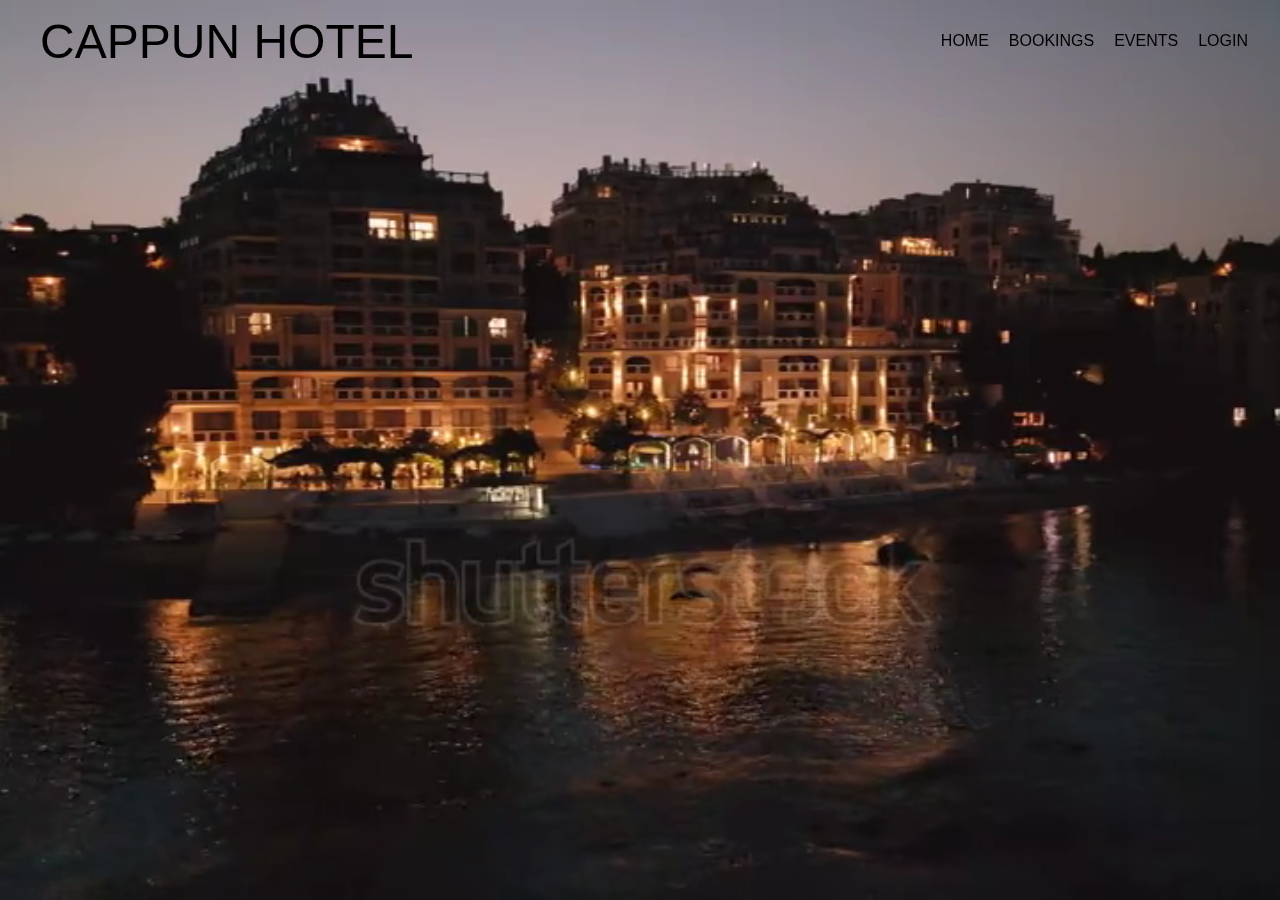
<file: index.html>
<!DOCTYPE html>
<html lang="en">
<head>
    <meta charset="UTF-8">
    <meta http-equiv="X-UA-Compatible" content="IE=edge">
    <meta name="viewport" content="width=device-width, initial-scale=1.0">
    <link rel="stylesheet" href="style.css">
    <title>CAPPUN HOTEL| The Best of the Best</title>
</head>
<body class="ind">
        <video id="background-video" autoplay loop muted poster="https://assets.codepen.io/6093409/river.jpg">
        <source src="1108039707-preview.mp4" type="video/mp4">
      </video>
    <section class="header">
        <div class="logo">
         <a href="#" id="Banns">CAPPUN HOTEL</a>
         <ul>
                <li><a href="#" class="cat">HOME</a></li>
                <li><a href="#" class="cat">BOOKINGS</a></li>
                <li><a href="#" class="cat">EVENTS</a></li>
                <li><a href="hi.html" class="cat">LOGIN</a></li>
         </ul>
        </div>
    </section>
</body>
</html>
</file>
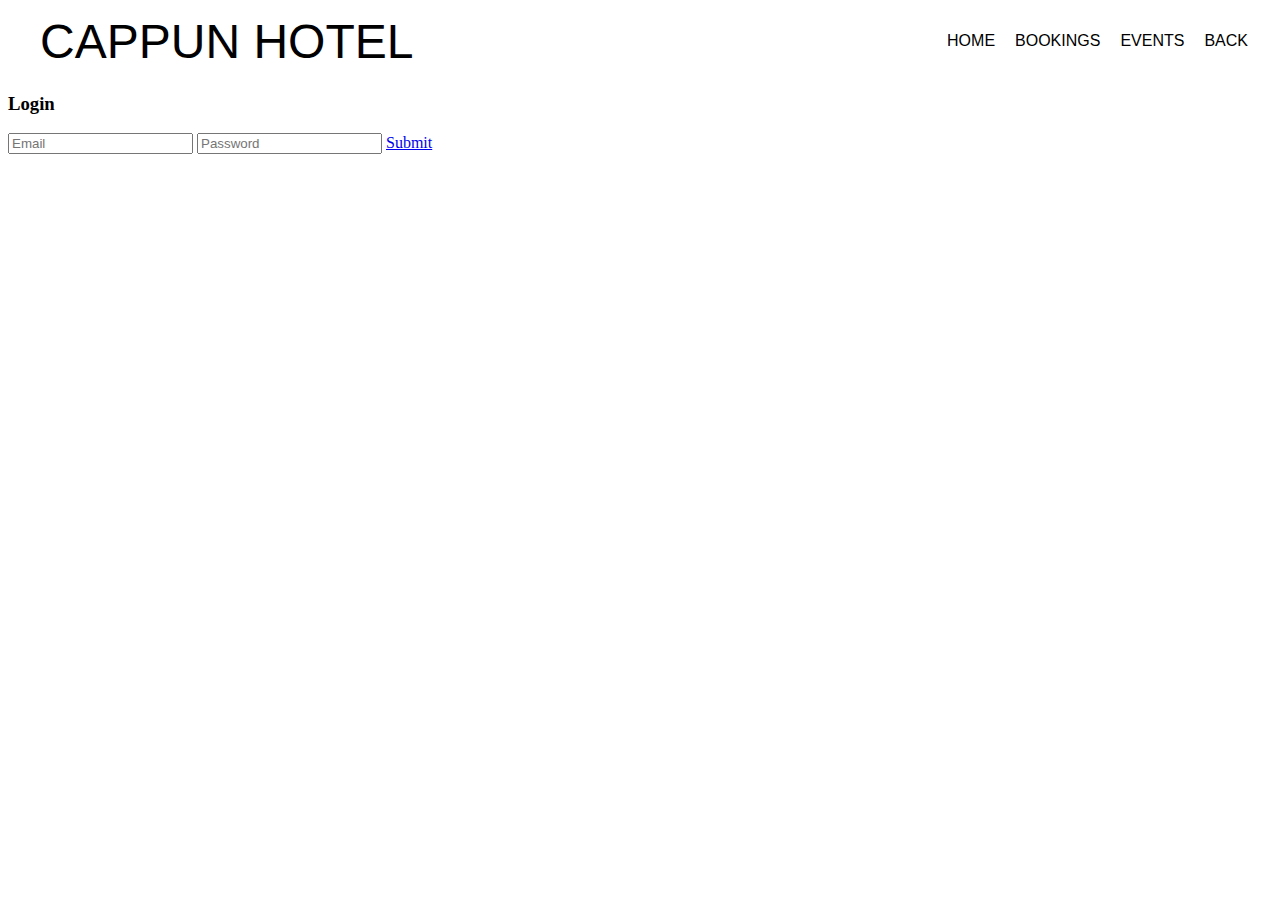
<file: hi.html>
<!DOCTYPE html>
<html lang="en">
<head>
    <meta charset="UTF-8">
    <meta http-equiv="X-UA-Compatible" content="IE=edge">
    <meta name="viewport" content="width=device-width, initial-scale=1.0">
    <link rel="stylesheet" href="style.css">
    <title>Login or Sign Up</title>
</head>
<body class="ind">
            <source src="1108039707-preview.mp4" type="video/mp4">
      </video>
    <section class="header">
        <div class="logo">
         <a href="#" id="Banns">CAPPUN HOTEL</a>
         <ul>
                <li><a href="#" class="cat">HOME</a></li>
                <li><a href="#" class="cat">BOOKINGS</a></li>
                <li><a href="#" class="cat">EVENTS</a></li>
                <li><a href="index.html" class="cat">BACK</a></li>
         </ul>
        </div>
    <header>
      <div>
        <h1 class="logo"></h1>
      </div>
    </header>
    <section>
        <div class="loginbx">
            <h3>Login</h3>
            <input placeholder="Email" type="email" class="inp"> 
            <input placeholder="Password" type="passsword" class="inp">
            <a href="#" class="submit">Submit</a>
        </div>
    </section>
</body>
</html>
</file>
<file: style.css>
.ind{
    width: 100%;
    background: url();
    background-repeat: no-repeat;
    background-size: cover;
    
}
.header{
    width: 100%;
    height: 100%;
}
.logo{
    width: 95%;
    margin: auto;
    padding: 0px 0px;
    display: flex;
    align-items: center;
    justify-content: space-between;
}
#Banns{
    font-size: 48px;
    font-family: 'Trebuchet MS', 'Lucida Sans Unicode', 'Lucida Grande', 'Lucida Sans', Arial, sans-serif;
    text-decoration: none;
    font-weight: 500;
    padding-left: 8x;
    color: black;
}
.logo ul{
    justify-content: space-between;

}
.logo ul li{
    display: inline-block;
    padding: 8px;
    position: relative;
}
.logo ul li a{
    font-size: 16px;
    font-family: 'Trebuchet MS', 'Lucida Sans Unicode', 'Lucida Grande', 'Lucida Sans', Arial, sans-serif;
    color: black;
    text-decoration: none;
    font-weight: 200;
}
.logo ul li a::after{
    content: '';
    background: black;
    position: absolute;
    height: 3px;
    width: 0%;
    left: 0;
    bottom: -10px;
    transition: 0.5s;
}
.logo ul li a:hover::after{
    width: 100%;
}
.about{
    width: 100%;
    height: 100%;
    background-color: black;
    align-items: center;
}
.about h3{
    color: whitesmoke;
    font-family: 'Trebuchet MS', 'Lucida Sans Unicode', 'Lucida Grande', 'Lucida Sans', Arial, sans-serif;
    padding: 50%;
}
#background-video {
    width: 100vw;
    height: 100vh;
    object-fit: cover;
    position: fixed;
    left: 0;
    right: 0;
    top: 0;
    bottom: 0;
    z-index: -1;
}
</file>
